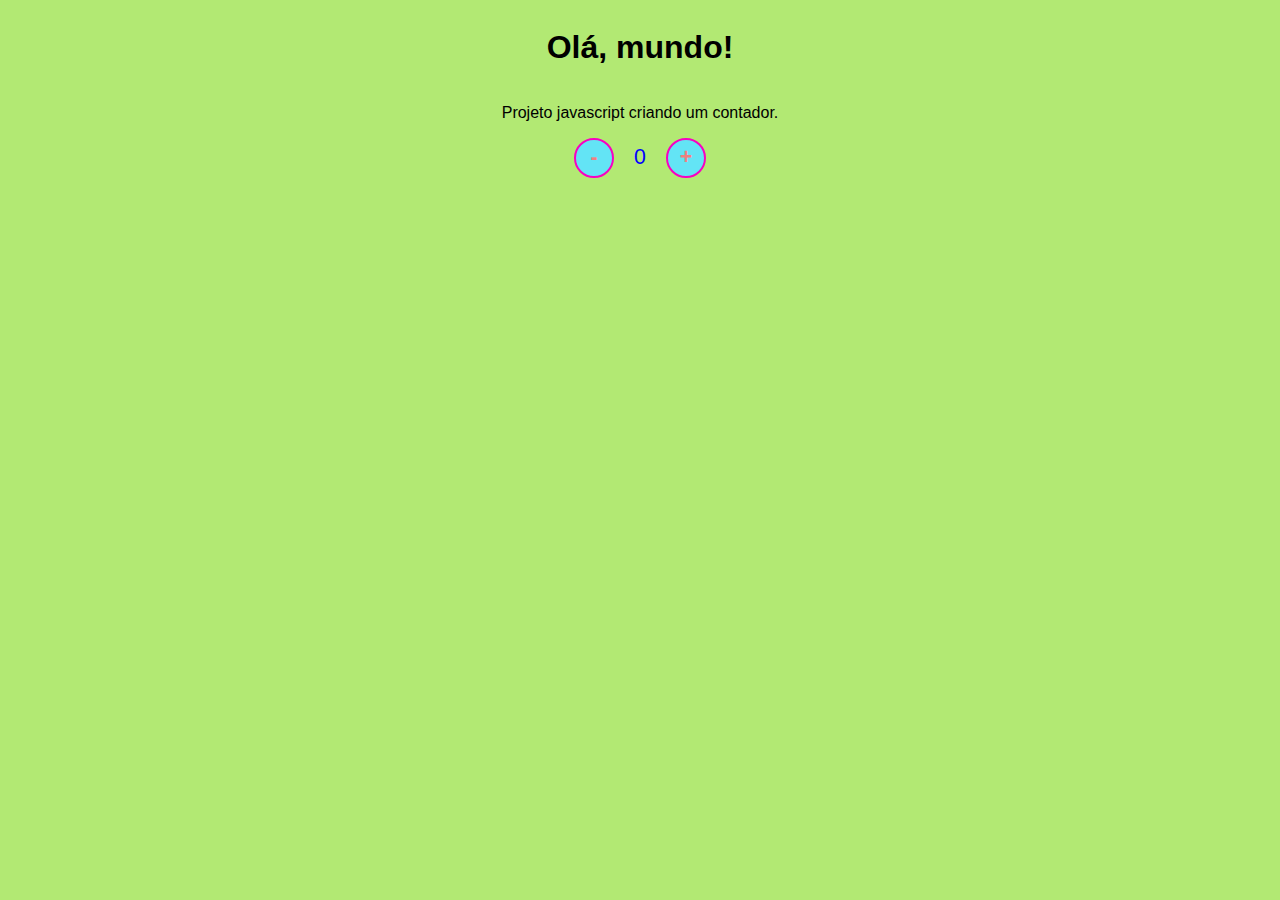
<file: Criando Contador/index.html>
<!DOCTYPE html>
<html lang="en">
<head>
    <meta charset="UTF-8">
    <meta name="viewport" content="width=device-width, initial-scale=1.0">
    <link rel="stylesheet" href="assets/style.css" />
    <title>Contador</title>
</head>
<body>
    <h1>Olá, mundo!</h1>
    <p>Projeto javascript criando um contador.</p>
    <div id="counter">
        <button name="subtrair" onclick="decrement()">-</button>
        <span id="currentNumber">0</span>
        <button name="adicionar" onclick="increment()">+</button>
    </div>
    <script src="assets/script.js"></script>
</body>
</html>
</file>
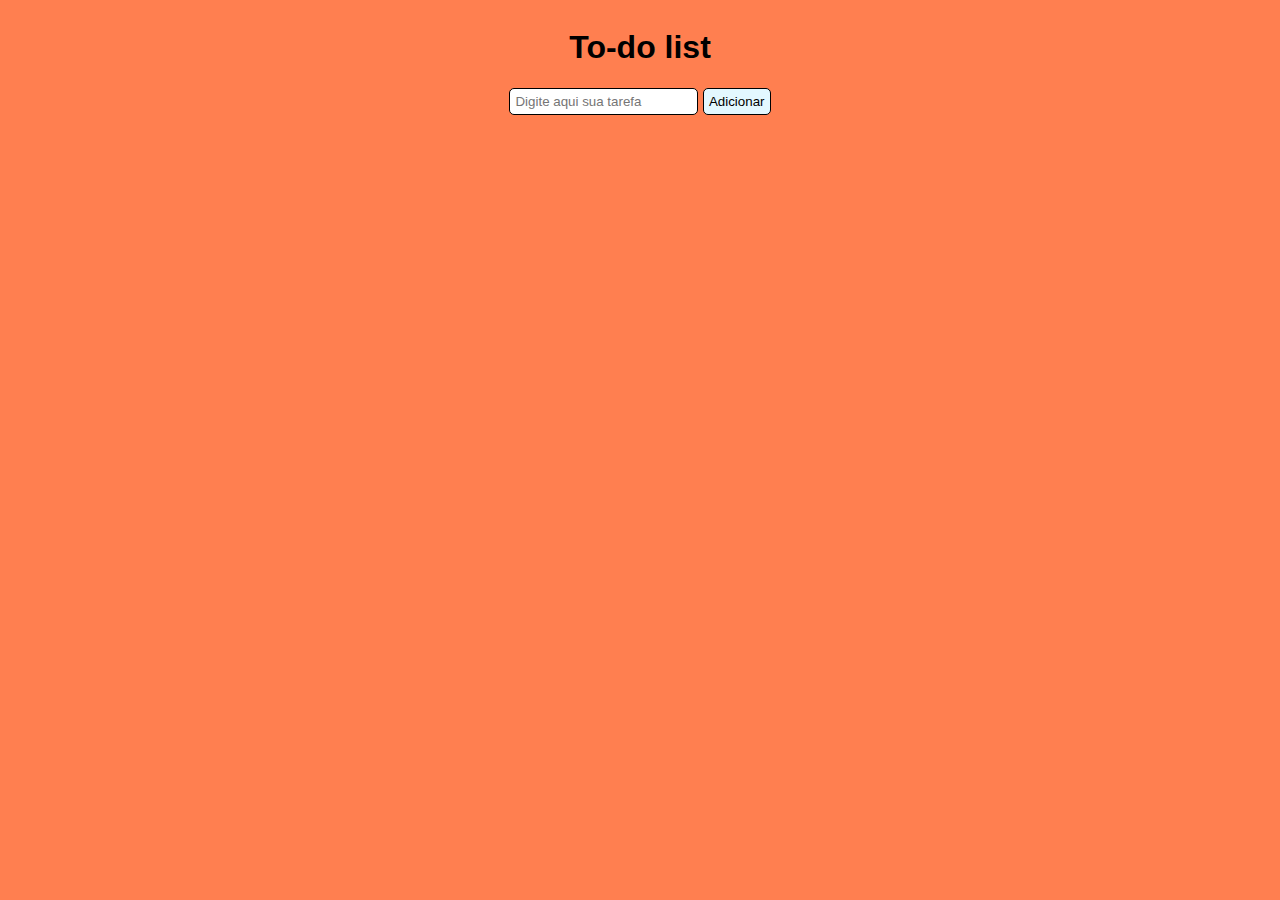
<file: .vscode/To Do List/index.html>
<!DOCTYPE html>
<html lang="en">
<head>
    <meta charset="UTF-8">
    <meta name="viewport" content="width=device-width, initial-scale=1.0">
    <link rel="stylesheet" href="assets/style.css" />
    <title>To-do list</title>
</head>
<body>
    <h1>To-do list</h1>
    <div id="list">
        <form id="task-form">
            <input id="task-input" name="tarefa" type="text" placeholder="Digite aqui sua tarefa" />
            <button type="submit">Adicionar</button>
        </form>
        <div id="tasks"></div>
    </div>
    <script src="assets/script.js"></script>
</body>
</html>
</file>
<file: Criando Contador/assets/style.css>
* {
    font-family: 'Open Sans', sans-serif;
}

body {
    display: flex;
    align-items: center;
    justify-content: center;
    flex-direction: column;
    background-color: rgb(178, 233, 115);
}

button {
    height: 40px;
    width: 40px;
    border-radius: 50%;
    border: 2px solid rgb(248, 0, 194);
    background-color: rgb(99, 228, 245);
    color: lightcoral;
    font-size: 16pt;
    font-weight: 600;
    text-align: center;
}

#counter {
    display: flex;
}

#currentNumber {
    display: flex;
    align-items: center;
    margin: 0 20px;
    font-size: 16pt;
    color: blue;
}
</file>
<file: .vscode/To Do List/assets/style.css>
* {
    font-family: "Open Sans", sans-serif;
  }
  
  body {
    display: flex;
    align-items: center;
    justify-content: center;
    flex-direction: column;
    background-color: coral;
  }
  
  button {
    border: 1px solid rgb(0, 1, 2);
    border-radius: 5px;
    background-color: rgb(227, 248, 255);
    color: rgb(0, 0, 0);
    text-align: center;
    padding: 5px;
  }
  
  input[type="text"] {
    padding: 5px;
    border-radius: 5px;
    border: 1px solid black;
  }
  
  #tasks {
    display: flex;
    flex-direction: column;
    margin-top: 20px;
  }
  
  .task-item {
    display: flex;
    align-items: center;
    margin-bottom: 10px;
  }
  
  :checked + label {
    text-decoration: line-through;
    color: grey;
  }
</file>
